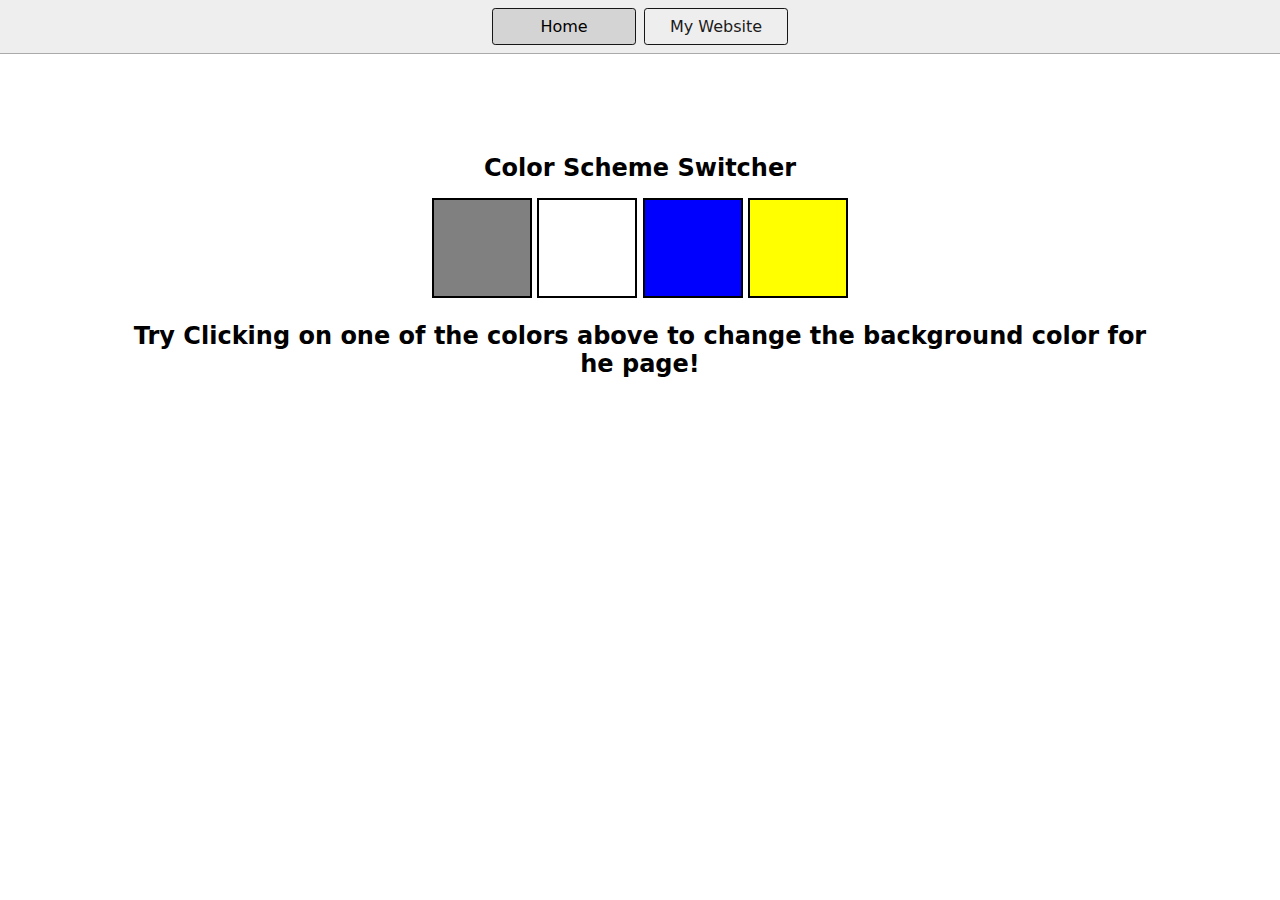
<file: myProjects/1-colorChanger/index.html>
<!DOCTYPE html>
<html lang="en">
<head>
    <meta charset="UTF-8">
    <meta name="viewport" content="width=device-width, initial-scale=1.0">
    <title>JavaScript background Color Switcher</title>
    <link rel="stylesheet" href="style.css"/>
    <link rel="stylesheet" href="../styles.css" />
</head>
<body>
    <nav>
        <a href="/" aria-current="page">Home</a>
        <a target="_blank" href="https://www.pkumar.in">My Website</a>

    </nav>
    <div class="canvas">
        <h1>Color Scheme Switcher</h1>
        <span class="button" id="grey"></span>
        <span class="button" id="white"></span>
        <span class="button" id="blue"></span>
        <span class="button" id="yellow"></span>
        <h2>
            Try Clicking on one of the colors above
            <spa>to change the background color for he page!</spa>
        </h2>
    </div>
    <script src="cColor.js"></script>
</body>
</html>
</file>
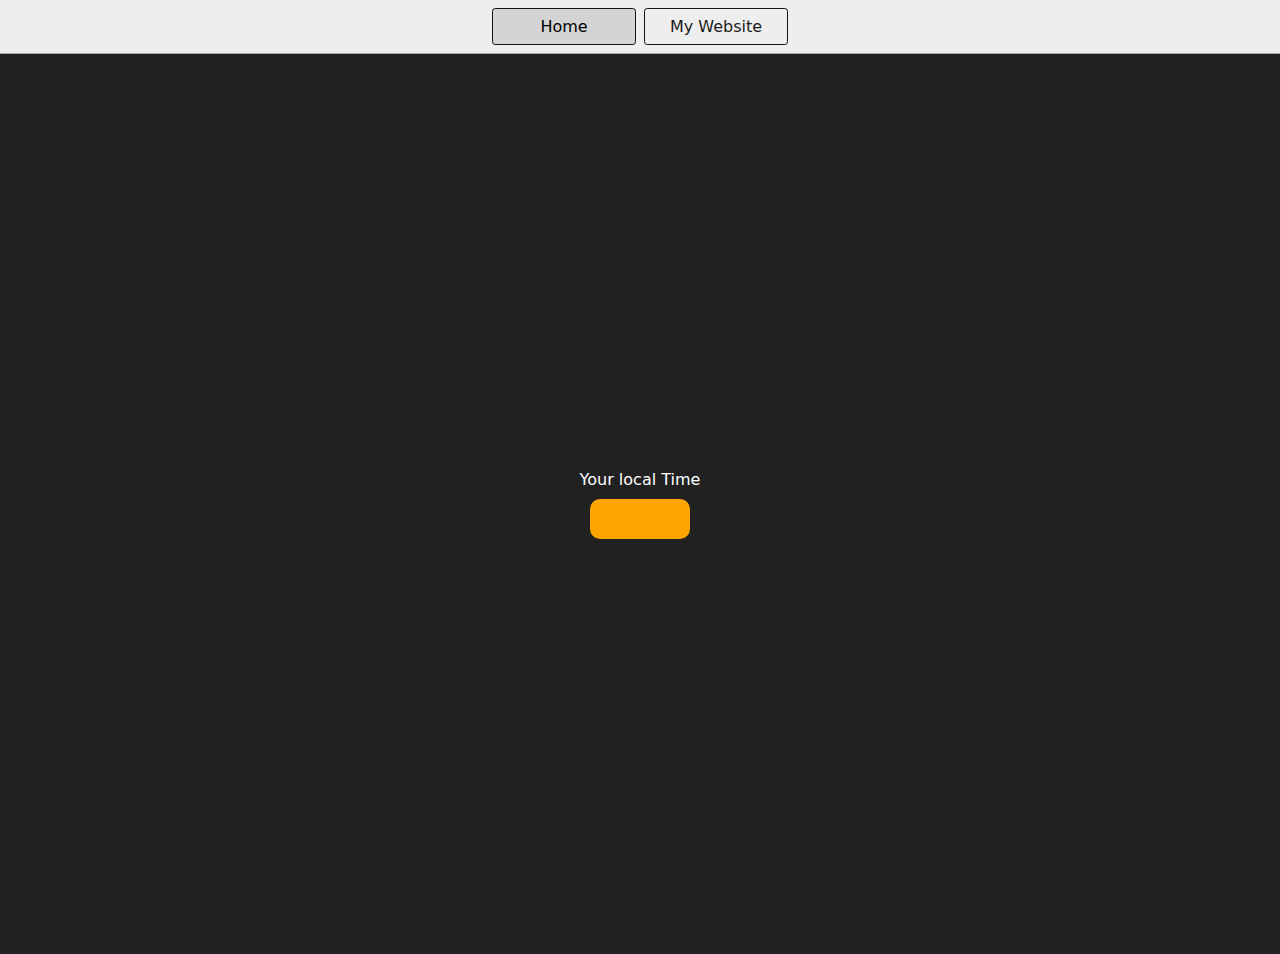
<file: myProjects/3-DigitalClock/index.html>
<!DOCTYPE html>
<html lang="en">
<head>
    <meta charset="UTF-8">
    <meta name="viewport" content="width=device-width, initial-scale=1.0">
    <title>JavaScript background Color Switcher</title>
    
    <link rel="stylesheet" href="../styles.css" />
    <title>Your Local Time</title>
    <style>
        body{
            background-color: #212121;
            color: #fff;
        }
        .center{
            display: flex;
            height: 100vh;
            justify-content: center;
            align-items: center;
            flex-direction: column;
        }
        #clock{
            font-size: 40px;
            background-color: orange;
            padding: 20px 50px;
            margin-top: 10px;
            border-radius: 10px;
        }



    </style>
</head>
<body>
    <nav>
        <a href="/" aria-current="page">Home</a>
        <a target="_blank" href="https://www.pkumar.in">My Website</a>

    </nav>
    <div class="center">
        <div id="banner">Your local Time</div>
        <div id="clock"></div>
    </div>
    <script src="clock.js"></script>
</body>
</html>
</file>
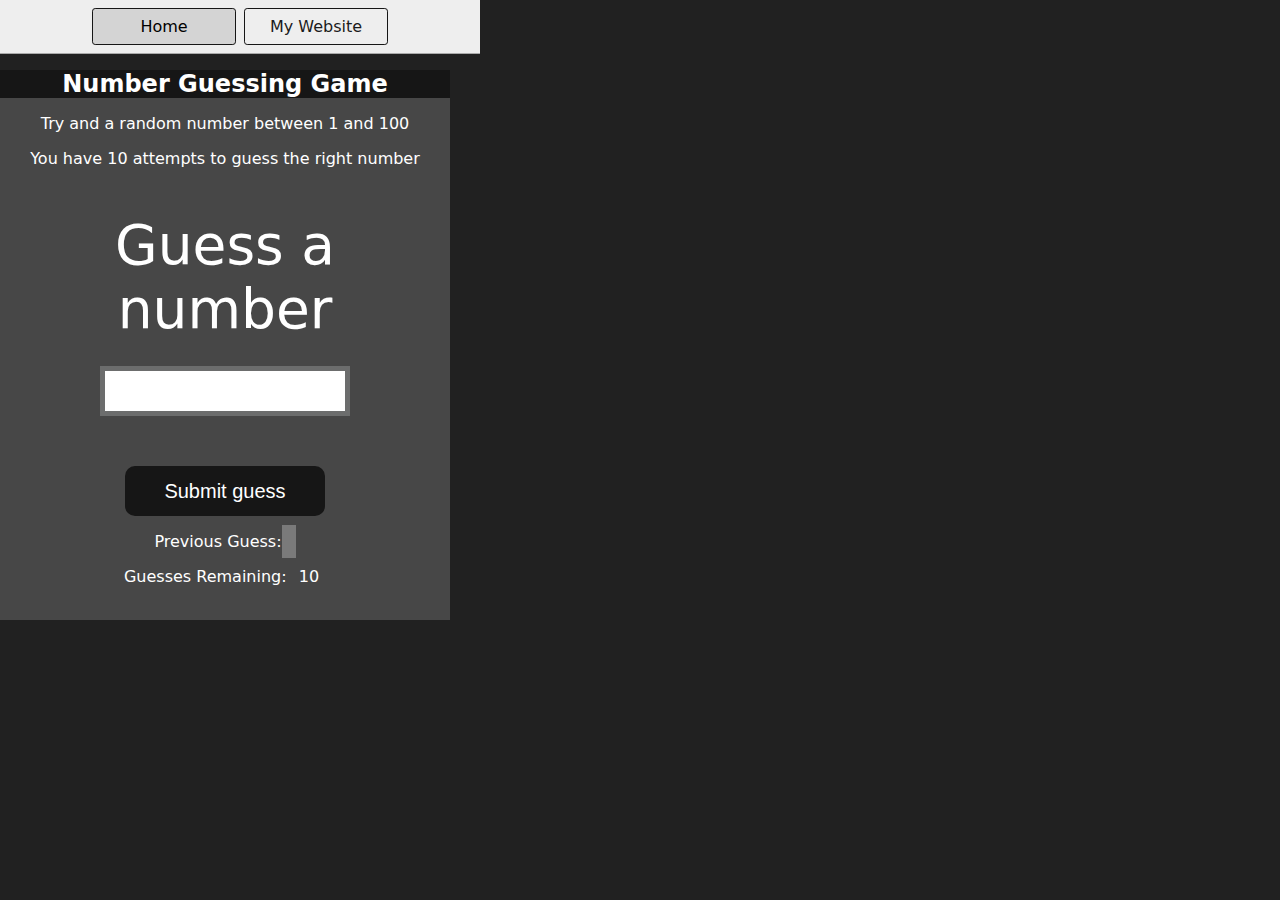
<file: myProjects/4-GuessTheNumber/index.html>
<!DOCTYPE html>
<html lang="en">
<head>
    <meta charset="UTF-8">
    <meta name="viewport" content="width=device-width, initial-scale=1.0">
    <title>JavaScript background Color Switcher</title>
    <link rel="stylesheet" href="style.css"/>
    <link rel="stylesheet" href="../styles.css" />
    <title>Number Guessing Game</title>
</head>
<body style="background-color: #212121; color: #fff;">
    <nav>
        <a href="/" aria-current="page">Home</a>
        <a target="_blank" href="https://www.pkumar.in">My Website</a>
    </nav>
    <div id="wrapper">
        <h1>Number Guessing Game</h1>
        <p>Try and a random number between 1 and 100</p>
        <p>You have 10 attempts to guess the right number</p>
    </br>
        <form class="form">
            <label2 for="guessField" id="guess">Guess a number</label>
                <input type="text" id="guessField" class="guessField">
                <input type="submit" id="subt" value="Submit guess" class="guessSubmit">

        </form>

        <div class="resultParas">
            <p>Previous Guess: <span class="guesses"></span></p>
            <p>Guesses Remaining: <span class="lastResult">10</span></p>
            <p class="lowOrHi"></p>
        </div>

    </div> 
        <script src="guess.js"></script>
</body>
</html>
</file>
<file: myProjects/1-colorChanger/style.css>
html{
    margin: 0;

}

span{
    display: block;
}

.canvas{
    margin: 100px auto 100px;
    width: 80%;
    text-align: center;

}

.button{
    width: 100px;
    height: 100px;
    border: solid black 2px;
    display: inline-block;
}

#grey{
    background-color: gray;
}

#white{
    background-color: white;
}

#blue{
    background-color: blue;
}

#yellow{
    background-color: yellow;
}
</file>
<file: myProjects/styles.css>
* {
    box-sizing: border-box;
  }
  
  body {
    margin: 0;
    font-family: system-ui, sans-serif;
    color: black;
    background-color: white;
  }
  
  nav {
    display: flex;
    flex-wrap: wrap;
    align-items: center;
    justify-content: center;
    padding: 0.5rem;
    gap: 0.5rem;
    border-bottom: solid 1px #aaa;
    background-color: #eee;
  }
  
  nav a {
    display: inline-block;
    min-width: 9rem;
    padding: 0.5rem;
    border-radius: 0.2rem;
    border: solid 1px rgb(22, 22, 22);
    text-align: center;
    text-decoration: none;
    color: #1b1b1b;
  }
  
  nav a[aria-current='page'] {
    color: #000;
    background-color: #d4d4d4;
  }
  
  main {
    padding: 1rem;
  }
  
  h1 {
    font-weight: bold;
    font-size: 1.5rem;
  }
  
  .projects {
    display: flex;
    flex-direction: column;
  }
  
  .project-link {
    background-color: #fff;
    padding: 10px 30px;
    border-radius: 8px;
    color: #212121;
    text-decoration: none;
    border: 2px solid #212121;
    margin-top: 5px;
  }
</file>
<file: myProjects/4-GuessTheNumber/style.css>
html {
    font-family: sans-serif;
  }
  
  body {
    width: 300px;
    max-width: 750px;
    min-width: 480px;
    margin: 0 auto;
    background-color: #212121;
  }
  
  .lastResult {
    color: white;
    padding: 7px;
  }
  
  .guesses {
    color: white;
    padding: 7px;
  }
  
  button {
    background-color: #141414;
    color: #fff;
    width: 250px;
    height: 50px;
    border-radius: 25px;
    font-size: 30px;
    border-style: none;
    margin-top: 30px;
    /* margin-left: 50px; */
  }
  
  #subt {
    background-color: #161616;
    color: #ffffff;
    width: 200px;
    height: 50px;
    border-radius: 10px;
    font-size: 20px;
    border-style: none;
    margin-top: 50px;
    /* margin-left: 75px; */
  }
  
  #guessField {
    color: #000;
    width: 250px;
    height: 50px;
    font-size: 30px;
    border-style: none;
    margin-top: 25px;
  
    /* margin-left: 50px; */
    border: 5px solid #6c6d6d;
    text-align: center;
  }
  
  #guess {
    font-size: 55px;
    /* margin-left: 90px; */
    margin-top: 120px;
    color: #fff;
  }
  
  .guesses {
    background-color: #7a7a7a;
  }
  
  #wrapper {
    box-sizing: border-box;
    text-align: center;
    width: 450px;
    height: 550px;
    background-color: #474747;
    color: #fff;
    font-size: 25px;
  }
  
  h1 {
    background-color: #161616;
  
    color: #fff;
    text-align: center;
  }
  
  p {
    font-size: 16px;
    text-align: center;
  }
</file>
